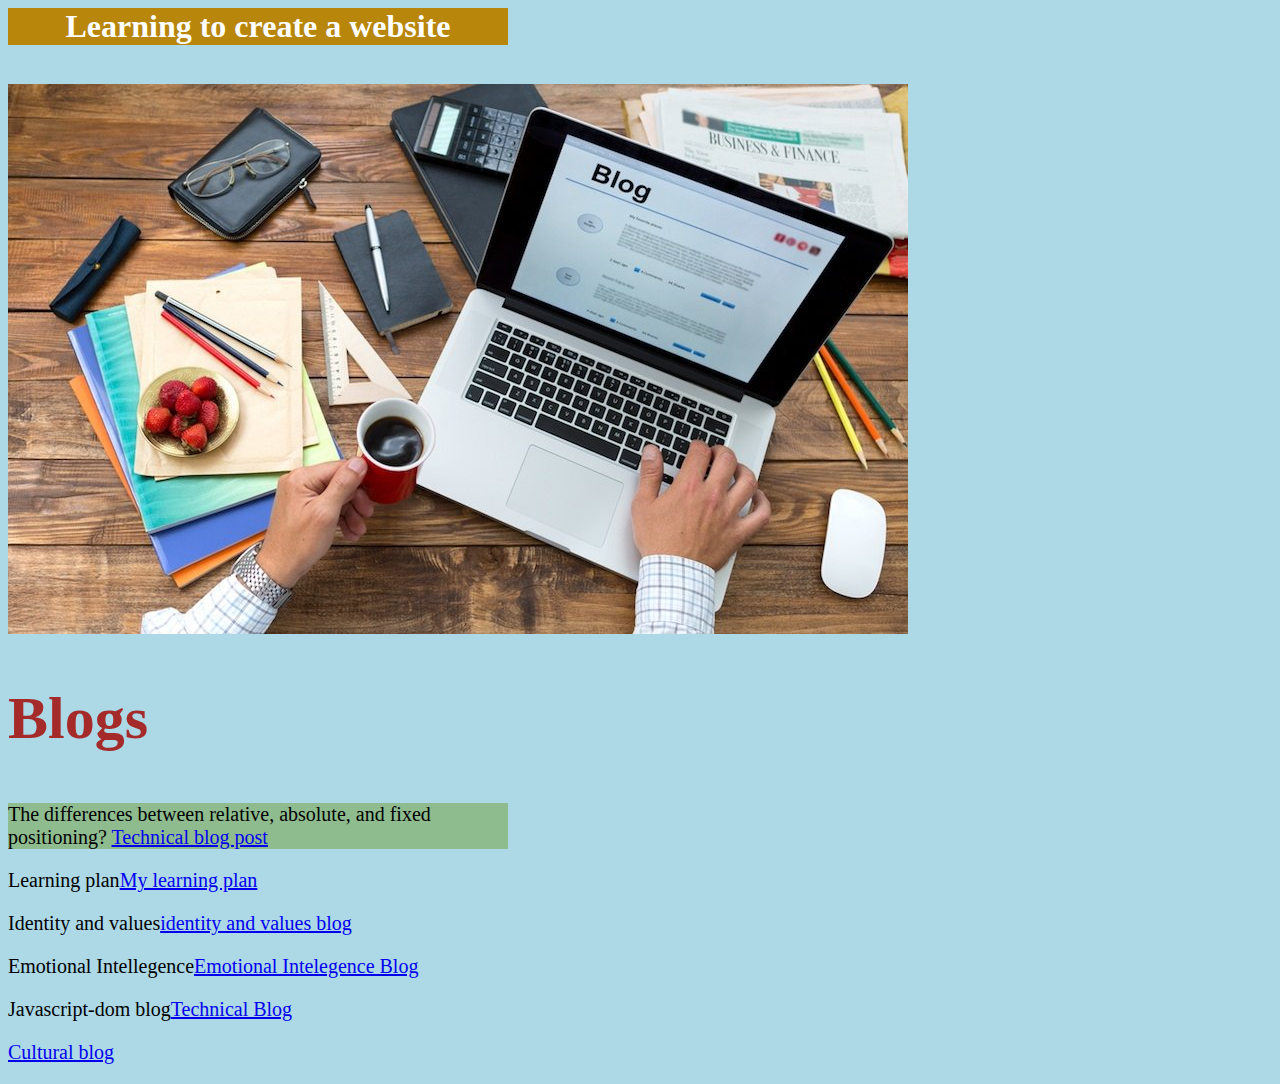
<file: index.html>
<html>
  <head>
    <title>Learning to Build Websites</title>
    <link href="styles/main.css" rel="stylesheet" type="text/css">
  <body>
    <div class="top-section">
    <h1>Learning to create a website</h1> 
    </div>
    <br/>
    <img src="blog/blog picture 2.jpeg"
    <br/>
    <span>  
    <h2>Blogs</h2>
    </span>
    <div class="bottom-section">
    <p>The differences between relative, absolute, and fixed positioning? <a href="blog/html-css.html">Technical blog post</a></p>
    </div>
    <p>Learning plan<a href="https://gerard-miller.github.io/blog/learning-plan.html">My learning plan</a></p>
  </div>
  <p>Identity and values<a href="https://gerard-miller.github.io/blog/identity-values.html">identity and values blog</a></p>
  <p>Emotional Intellegence<a href="https://gerard-miller.github.io/blog/emotional-intelligence.html">Emotional Intelegence Blog</a></p>
    <p>Javascript-dom blog<a href="https://gerard-miller.github.io/blog/javascript-dom.html">Technical Blog</a></p>
    <p><a href="https://gerard-miller.github.io/blog/sprint5-cultural.html">Cultural blog</a></p>
  </div>
</body>

</html>
</file>
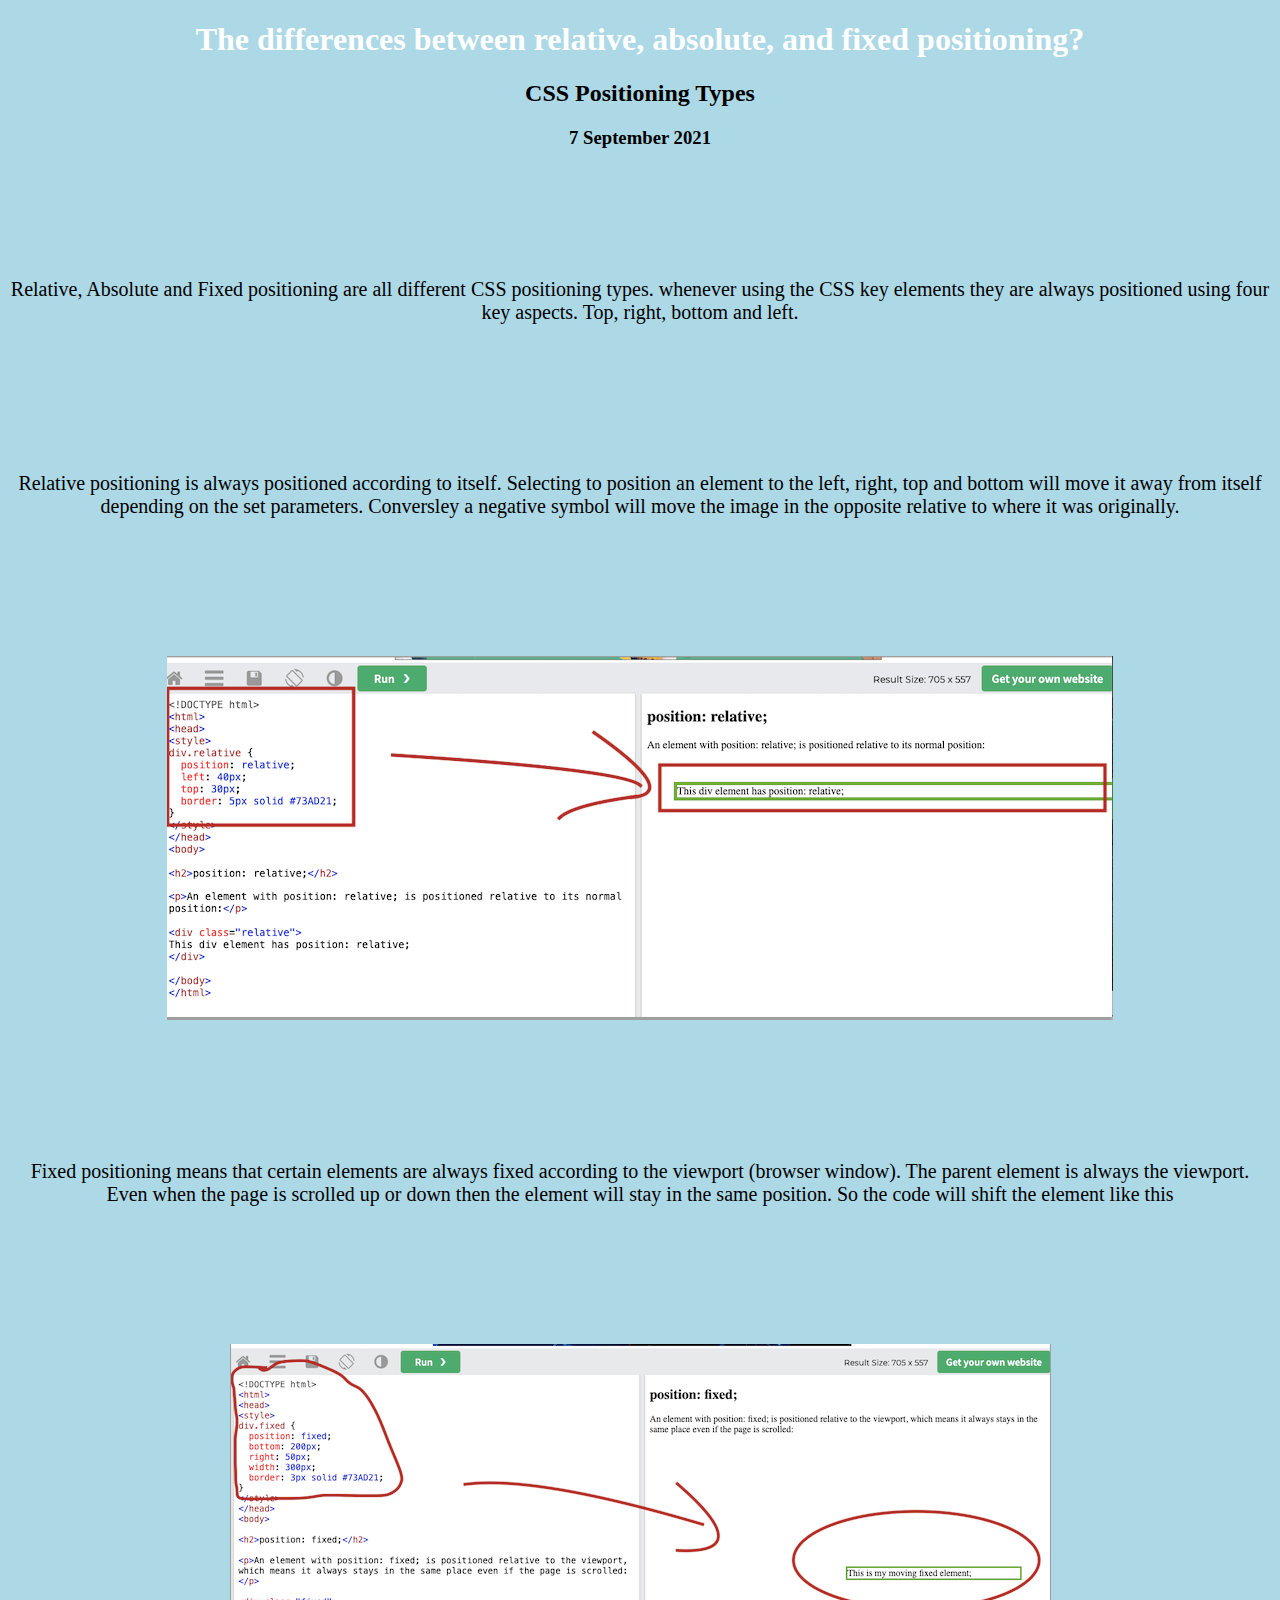
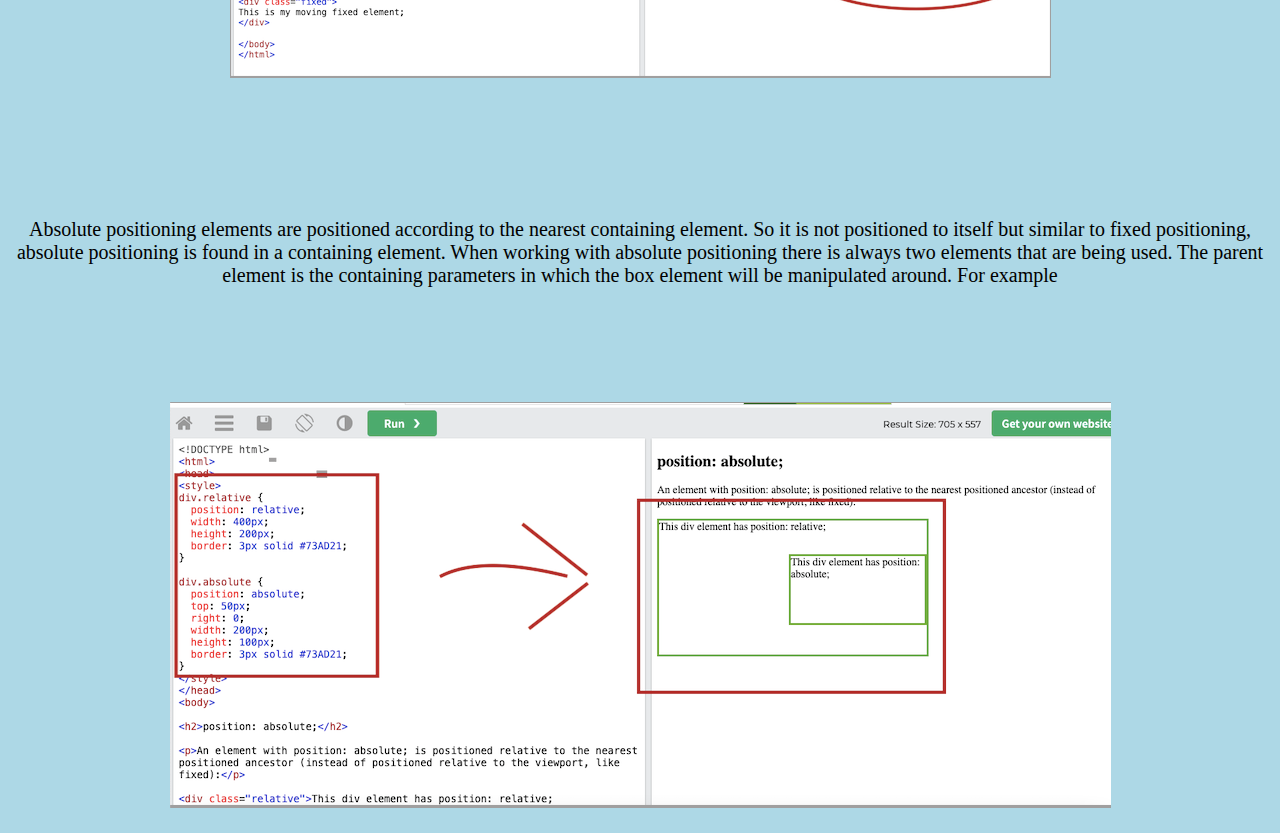
<file: blog/html-css.html>
<!DOCTYPE html>
<html>
  <head>
   <div class="center"></div>
    
    <title> The differences between relative, absolute, and fixed positioning?</title>
    <meta charset="UTF-8">
    <link href="/styles/main.css" rel="stylesheet" type="text/css">
  </head>
  
  <body> <center>
    <font>
    <h1>The differences between relative, absolute, and fixed positioning?</h1>
    <h2> CSS Positioning Types </h2>
    <h3>7 September 2021</h3>
    <br>
    <br>
    <br>
    <br>
    <br>
    <p>
     
     Relative, Absolute and Fixed positioning are all different CSS positioning types. whenever using the CSS key elements they are always positioned using four key aspects. Top, right, bottom and left.      
     </p>
     <br>
     <br>
     <br>
     <br>
     <br>
     <br>
    </p>
    <p>
    Relative positioning is always positioned according to itself. Selecting to position an element to the left, right, top and bottom will move it away from itself depending on the set parameters. Conversley a negative symbol will move the image in the opposite relative to where it was originally.
    <br>
    <br>
    <br>
    <br>
    <br>
    <br>
    <br> <img src="relative 2.png"
    <br>
    <br>
    <br>
    <br>
    <br>
    <br>
</p>
    <p>
    <br>Fixed positioning means that certain elements are always fixed according to the viewport (browser window). The parent element is always the viewport. Even when the page is scrolled up or down then the element will stay in the same position. So the code will shift the element like this
    <br>
    <br>
    <br>
    <br>
    <br>
    <br>
    <br> <img src="fixed 2.png" sizes="" srcset="">
    <br>
    <br>
    <br>
    <br>
    <br>
    <br>
    
</p>

    <p>
    Absolute positioning elements are positioned according to the nearest containing element. So it is not positioned to itself but similar to fixed positioning, absolute positioning is found in a containing element. When working with absolute positioning there is always two elements that are being used. The parent element is the containing parameters in which the box element will be manipulated around. For example  
    
    <br>
    <br>
    <br>
    <br>
    <br>
    <br> <img src="absolute 2.png" alt="" sizes="" srcset="">
</font>
</center>
</p>
    
    <!-- this is a comment. -->
  
  </body>
</html>
</file>
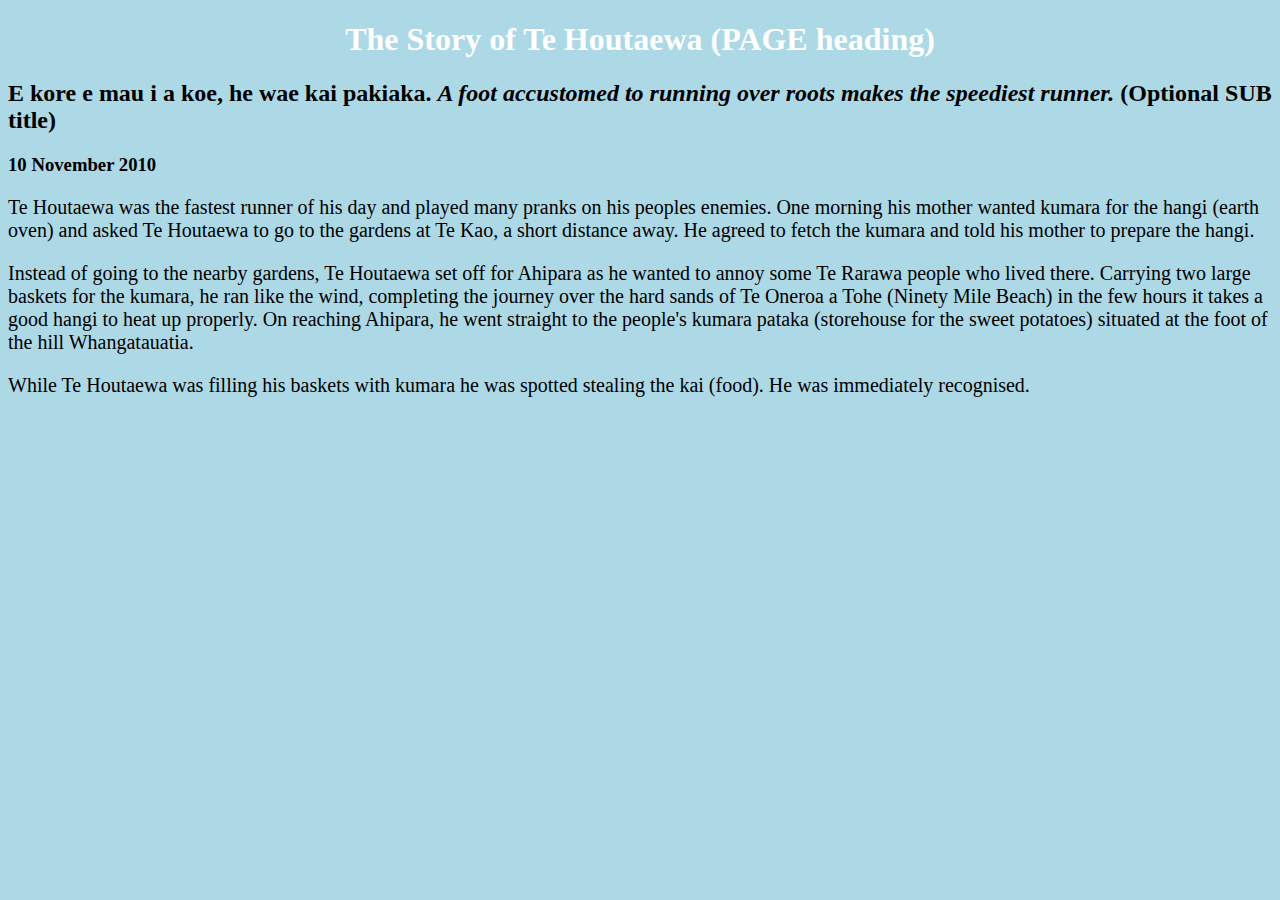
<file: blog/template.html>
<!DOCTYPE html>
<html>
  <head>
    <title>Stories and Legends (PAGE title) </title>
    <meta charset="UTF-8">
    <link href="/styles/main.css" rel="stylesheet" type="text/css">
  </head>
  
  <body>
    <h1>The Story of Te Houtaewa (PAGE heading)</h1>
    <h2>E kore e mau i a koe, he wae kai pakiaka. <em>A foot accustomed to running over roots makes the speediest runner.</em> (Optional SUB title) </h2>
    <h3>10 November 2010</h3>
    
    <p>
      Te Houtaewa was the fastest runner of his day and played many pranks on his peoples enemies. One morning his mother wanted kumara for the hangi (earth oven) and asked Te Houtaewa to go to the gardens at Te Kao, a short distance away. He agreed to fetch the kumara and told his mother to prepare the hangi.
    </p>
    <p>
      Instead of going to the nearby gardens, Te Houtaewa set off for Ahipara as he wanted to annoy some Te Rarawa people who lived there. Carrying two large baskets for the kumara, he ran like the wind, completing the journey over the hard sands of Te Oneroa a Tohe (Ninety Mile Beach) in the few hours it takes a good hangi to heat up properly. On reaching Ahipara, he went straight to the people's kumara pataka (storehouse for the sweet potatoes) situated at the foot of the hill Whangatauatia.
    </p>
    <p>
      While Te Houtaewa was filling his baskets with kumara he was spotted stealing the kai (food). He was immediately recognised.
    </p>
    
    <!-- this is a comment. -->
  
  </body>
</html>
</file>
<file: styles/main.css>
body {
    background-color: lightblue;
  }
  
  h1 {
    color: white;
    text-align: center;
  }
  
  p {
    font-family: verdana;
    font-size: 20px;

  }

div {background: pink;
  width: 500px;

}

span {
color: brown;
font-size: 40px;
font-weight: bold;

}

.top-section 
{background-color: darkgoldenrod;
  
}

.bottom-section {background-color: darkseagreen;
}
</file>
